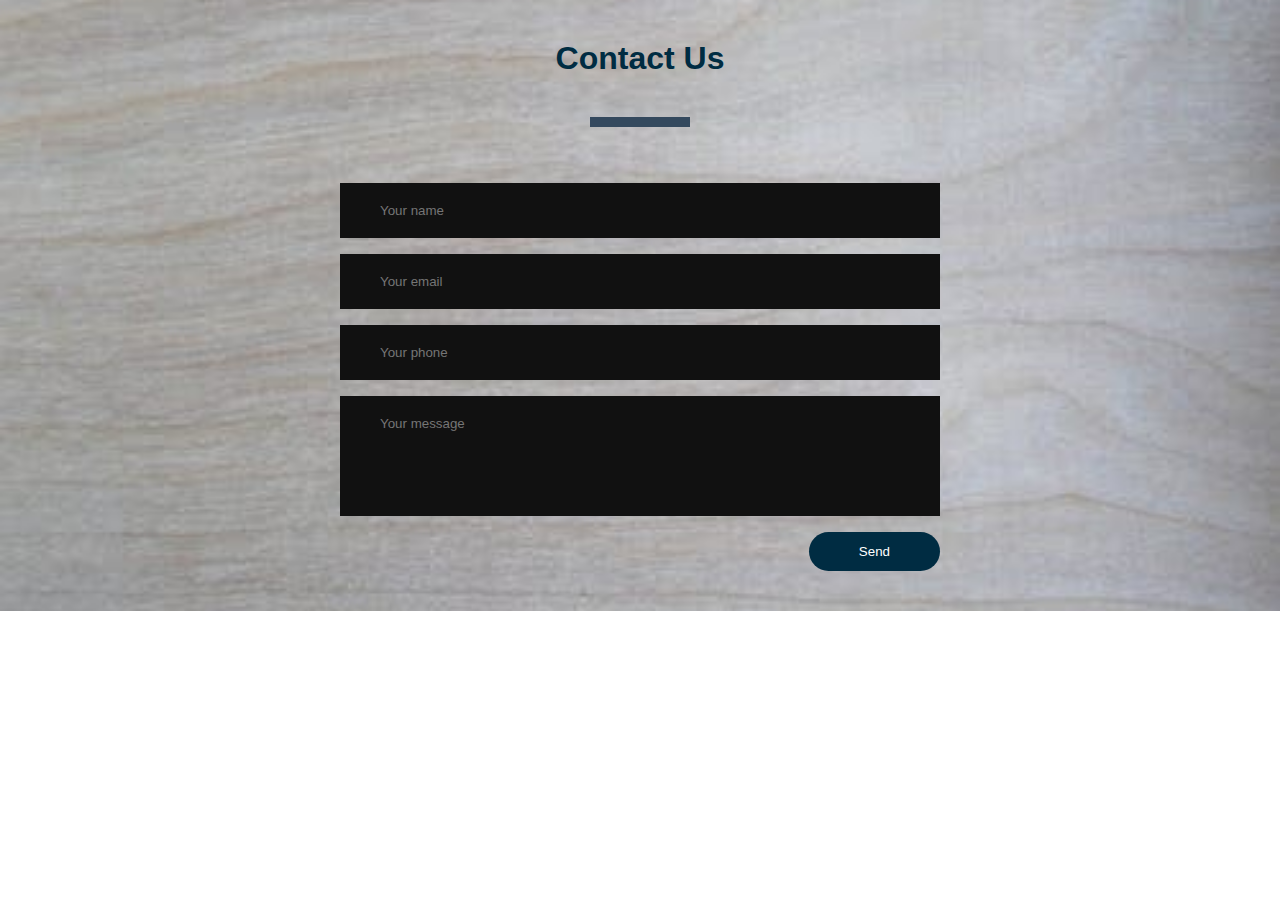
<file: Contact Us/index.html>
<!DOCTYPE html>
<html lang="en" dir="ltr">
  <head>
    <meta charset="utf-8">
    <title></title>
    <link rel="stylesheet" href="style.css">
    <meta name="viewport" content="width=device-width, initial-scale=1">
  </head>
  <body>

<div class="contact-section">

  <h1>Contact Us</h1>
  <div class="border"></div>
  <form class="contact-form" action="index.html" method="post">
    <input type="text" class="contact-form-text" placeholder="Your name">
    <input type="email" class="contact-form-text" placeholder="Your email">
    <input type="text" class="contact-form-text" placeholder="Your phone">
    <textarea class="contact-form-text" placeholder="Your message"></textarea>
    <input type="submit" class="contact-form-btn" value="Send">
  </form>
</div>


  </body>
</html>
</file>
<file: Contact Us/style.css>
*{
  margin: 0;
  padding: 0;
  font-family: "montserrat",sans-serif;
}
.contact-section{
  background: url(bg2.jpeg) no-repeat center;
  background-size: cover;
  padding: 40px 0;
}
.contact-section h1{
  text-align: center;
  color: #002c42;
}
.border{
  width: 100px;
  height: 10px;
  background: #34495e;
  margin: 40px auto;
}

.contact-form{
  max-width: 600px;
  margin: auto;
  padding: 0 10px;
  overflow: hidden;
}

.contact-form-text{
  display: block;
  width: 100%;
  box-sizing: border-box;
  margin: 16px 0;
  border: 0;
  background: #111;
  padding: 20px 40px;
  outline: none;
  color: #ddd;
  transition: 0.5s;
}
.contact-form-text:focus{
  box-shadow: 0 0 10px 4px #34495e;
}
textarea.contact-form-text{
  resize: none;
  height: 120px;
}
.contact-form-btn{
  float: right;
  border: 0;
  background: #002c42;
  color: #fff;
  padding: 12px 50px;
  border-radius: 20px;
  cursor: pointer;
  transition: 0.5s;
}
.contact-form-btn:hover{
  background: #2980b9;
}
</file>
